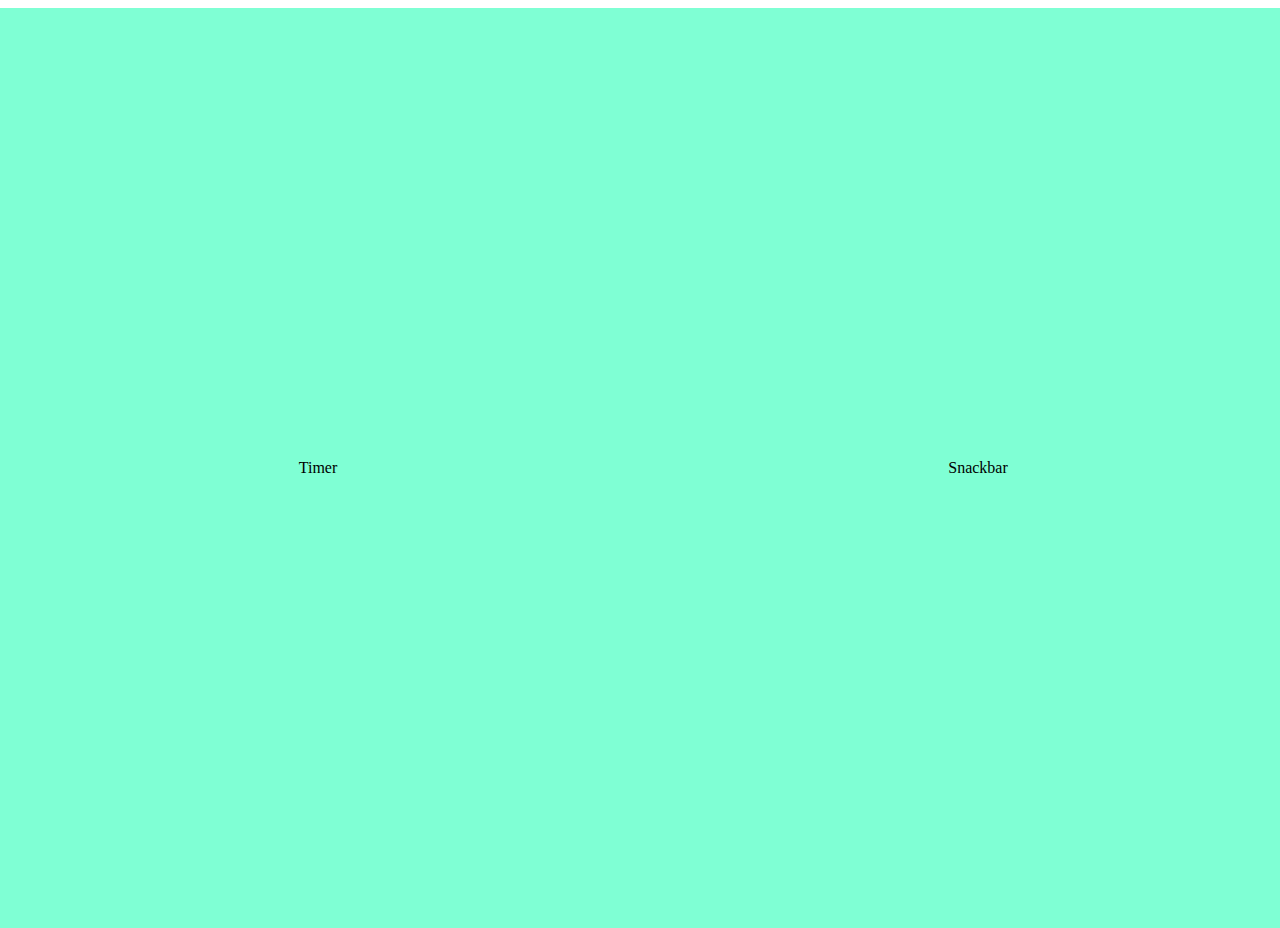
<file: src/index.html>
<!DOCTYPE html>
<html lang="en">
  <head>
    <meta charset="UTF-8" />
    <meta name="viewport" content="width=device-width, initial-scale=1.0" />
    <title>goit-js-hw-09</title>
    <link rel="stylesheet" href="./css/reset.css" />
  </head>
  <body>
    <div>
      <ul class="index-links">
        <li><a href="./1-timer.html">Timer</a></li>
        <li><a href="./2-snackbar.html">Snackbar</a></li>
      </ul>
    </div>
  </body>
</html>
</file>
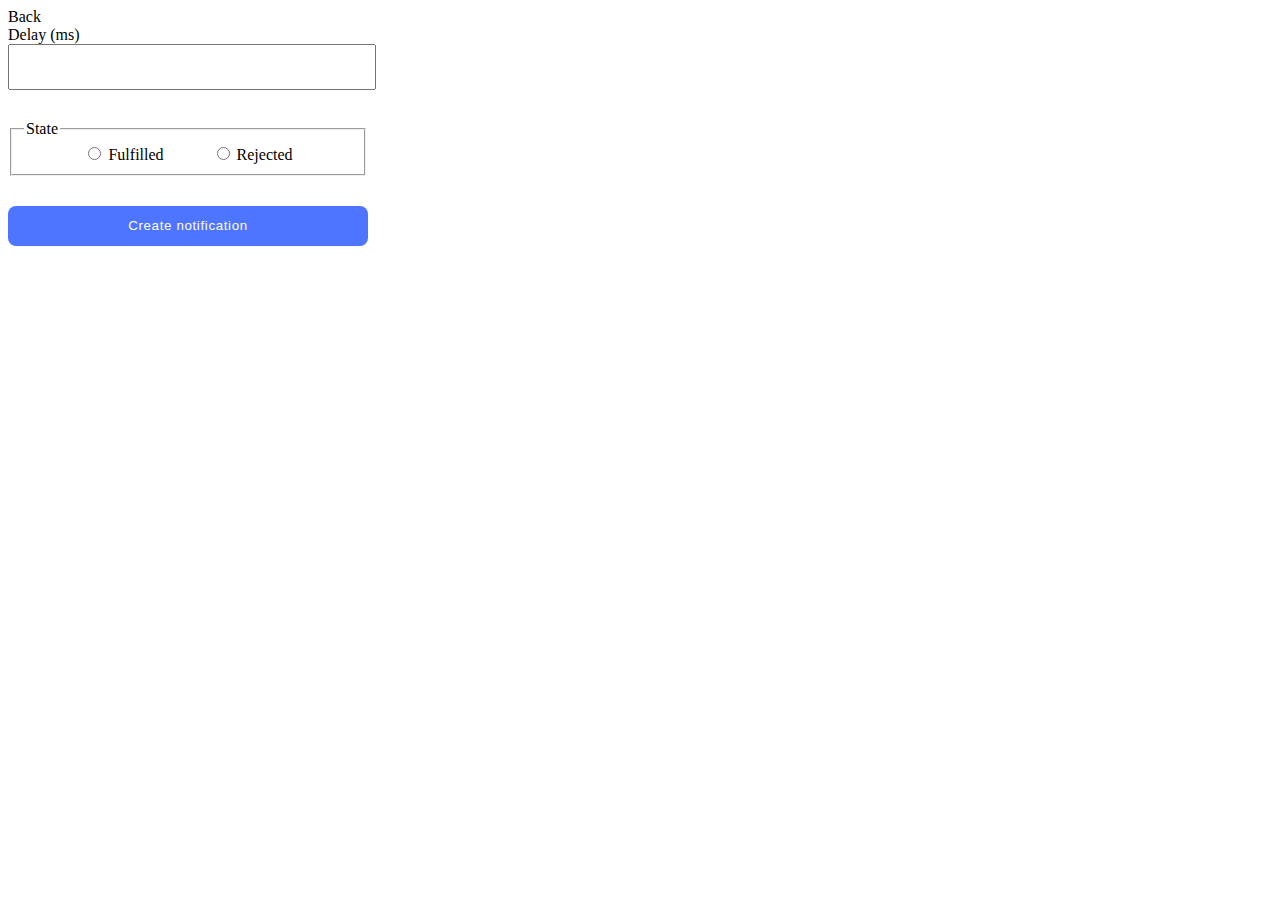
<file: src/2-snackbar.html>
<!DOCTYPE html>
<html lang="en">
  <head>
    <meta charset="UTF-8" />
    <meta name="viewport" content="width=device-width, initial-scale=1.0" />
    <title>2-snackbar</title>
    <link rel="stylesheet" href="./css/reset.css" />
  </head>
  <body>
    <a href="./index.html">Back</a>
    <form class="form">
      <label class="first-label">
        Delay (ms)
        <input type="number" name="delay" required />
      </label>

      <fieldset>
        <legend>State</legend>
        <label>
          <input type="radio" name="state" value="fulfilled" required />
          Fulfilled
        </label>
        <label>
          <input type="radio" name="state" value="rejected" required />
          Rejected
        </label>
      </fieldset>

      <button type="submit">Create notification</button>
    </form>
    <script type="module" src="./js/2-snackbar.js"></script>
  </body>
</html>
</file>
